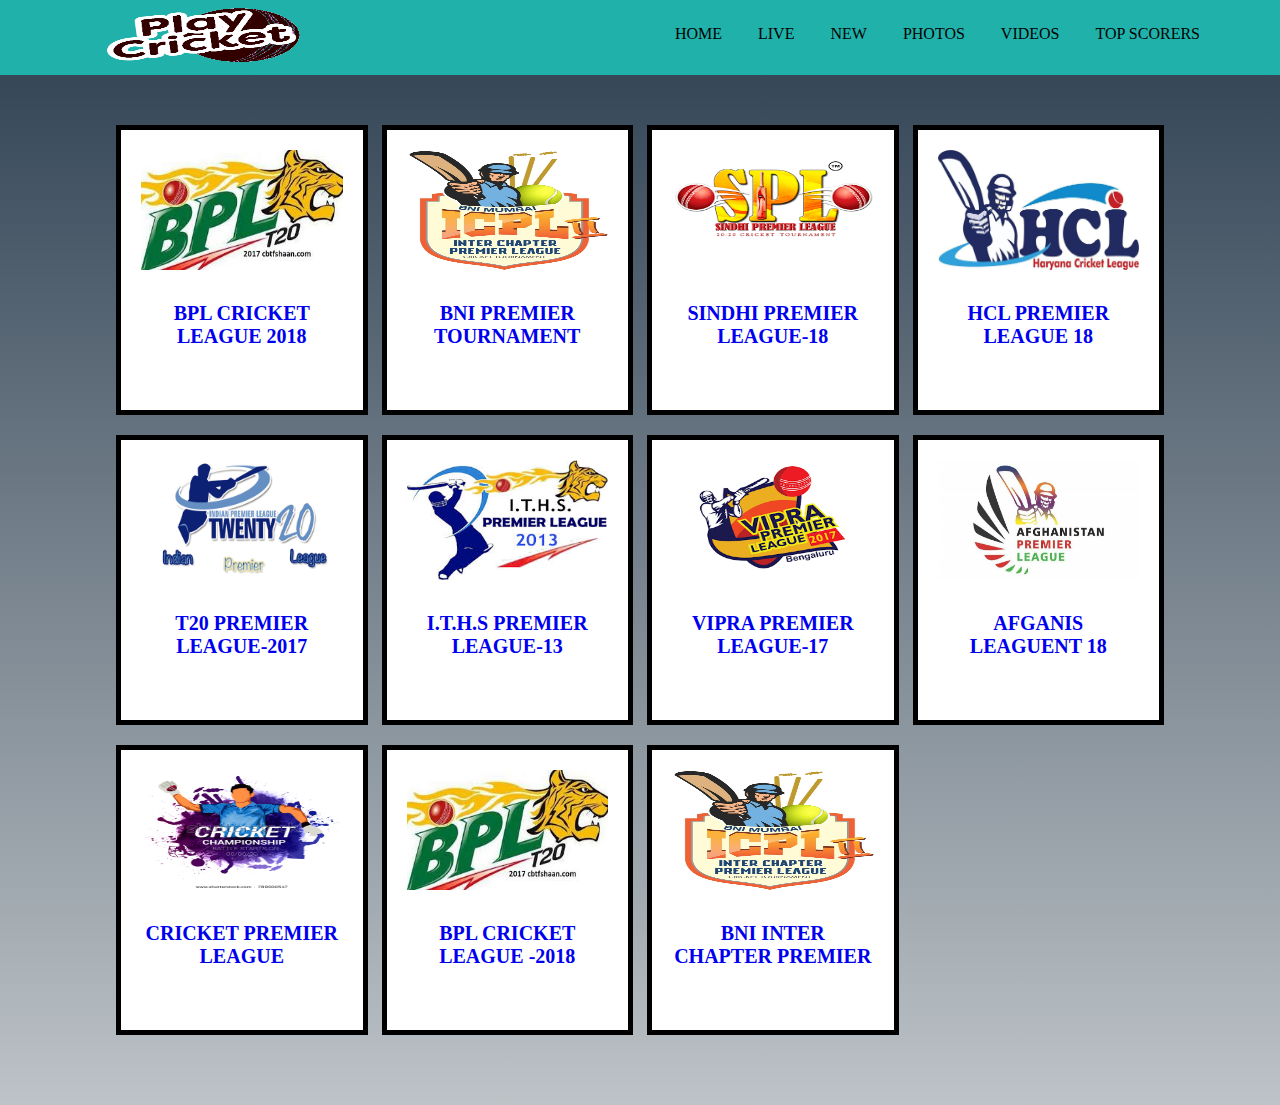
<file: index.html>
<!DOCTYPE html>
<html>
<head>
  <meta charset="UTF-8">
  <title>cricket</title>
        <meta name="description" content="">
        <meta name="viewport" content="width=device-width, initial-scale=1">
        <link rel="stylesheet" href="css/style.css">
        <link rel="stylesheet" href="https://cdnjs.cloudflare.com/ajax/libs/font-awesome/4.7.0/css/font-awesome.min.css">
        <script src="js/script.js">
</script>
</head>
<body>
      <div class="bg-div">
        <div class="container">
    <img class="logo-img " src="image/lo11.png" ALT="align box" ALIGN="left" height="70px" width="250px"></div>
    <div class="container"><div class="nav" id="menu">
        <a href="javascript:void(0);" class="icon" onclick="myFunction()">
            <i class="fa fa-bars" style="font-size:24px;color:black"></i>
          </a>
        <ul>
            <li><a class="active" href="#">HOME</a></li>
            <li><a href="#">LIVE</a></li>
            <li><a href="#">NEW</a></li>
            <li><a href="#">PHOTOS</a></li>
            <li><a href="#">VIDEOS</a></li>
            <li><a href="#">TOP SCORERS</a></li>
        </ul>
    </div></div>
</div>
<div class="top">
<div class="container">
<div class="row">
  <div class="column">
    <div class="content">
        <a href="cricket/bpl.html"><a href="#"><img src="image/images (1).jpg" alt="TOURNAMENT" class="gallary" width="200px" height="120px"></a>
        <p><h4><a href="#">BPL CRICKET LEAGUE 2018</a></h4></p>

</div>
  </div>
  <div class="column">
    <div class="content">
        <a href="#"><a href="#"><img src="image/colog.jpg" alt="TOURNAMENT" class="gallary" width="200px" height="120px"></a>
        <p><h4><a href="#">BNI PREMIER TOURNAMENT</a></h4></p>
</div>
  </div>
  <div class="column">
    <div class="content">
<a href="#"><a href="#"><img src="image/images.png" alt="TOURNAMENT" class="gallary" width="200px" height="120px"></a>
        <p><h4><a href="#">SINDHI PREMIER LEAGUE-18</a></h4></p>
</div>
</div>
<div class="column">
<div class="content">
<a href="#"><img src="image/IMG-20150707-WA0010-1.jpg" alt="TOURNAMENT" class="gallary" width="200px" height="120px"></a>
        <p><h4><a href="#">HCL PREMIER LEAGUE 18</a><a href="#"></h4></p>
  </div>
</div>

  </div>
  <div class="row">
  <div class="column">
  <div class="content">
<a href="#"><img src="image/logo8.gif" alt="TOURNAMENT" class="gallary" width="200px" height="120px"></a>
        <p><h4><a href="#"><a href="#">T20 PREMIER LEAGUE-2017</a></h4></p>
  </div>
</div>
  <div class="column">
    <div class="content">
<a href="#"><img src="image/images.jpg" alt="TOURNAMENT" class="gallary" width="200px" height="120px"></a>
        <p><h4><a href="#">I.T.H.S PREMIER LEAGUE-13</a></h4></p>
  </div>
</div>
  <div class="column">
<div class="content">
<a href="#"><img src="image/download.png" alt="TOURNAMENT" class="gallary" width="200px" height="120px"></a>
        <p><h4><a href="#">VIPRA PREMIER LEAGUE-17</a></h4></p>
  </div>
</div>
<div class="column">
<div class="content">
<a href="#"><img src="image/apl-759.jpg" alt="TOURNAMENT" class="gallary" width="200px" height="120px"></a>
        <p><h4><a href="#">AFGANIS LEAGUENT 18</a></h4></p>
  </div>
</div>
</div>
<div class="row">
  <div class="column">
<div class="content">
<a href="#"><img src="image/lo1.jpg" alt="TOURNAMENT" class="gallary" width="200px" height="120px"></a>
        <p><h4><a href="#">CRICKET PREMIER LEAGUE</a><a href="#"></h4></p>
  </div>
</div>
  <div class="column">
    <div class="content">
        <a href="cricket/bpl.html"><a href="#"><img src="image/images (1).jpg" alt="TOURNAMENT" class="gallary" width="200px" height="120px"></a>
        <p><h4><a href="#">BPL CRICKET LEAGUE -2018</a></h4></p>

</div>
  </div>
  <div class="column">
    <div class="content">
        <a href="#"><a href="#"><img src="image/colog.jpg" alt="TOURNAMENT" class="gallary" width="200px" height="120px"></a>
        <p><h4><a href="#">BNI INTER CHAPTER PREMIER</a></h4></p>
</div>
  </div>
</div>
</div>
</div>
</body>
</html>
</file>
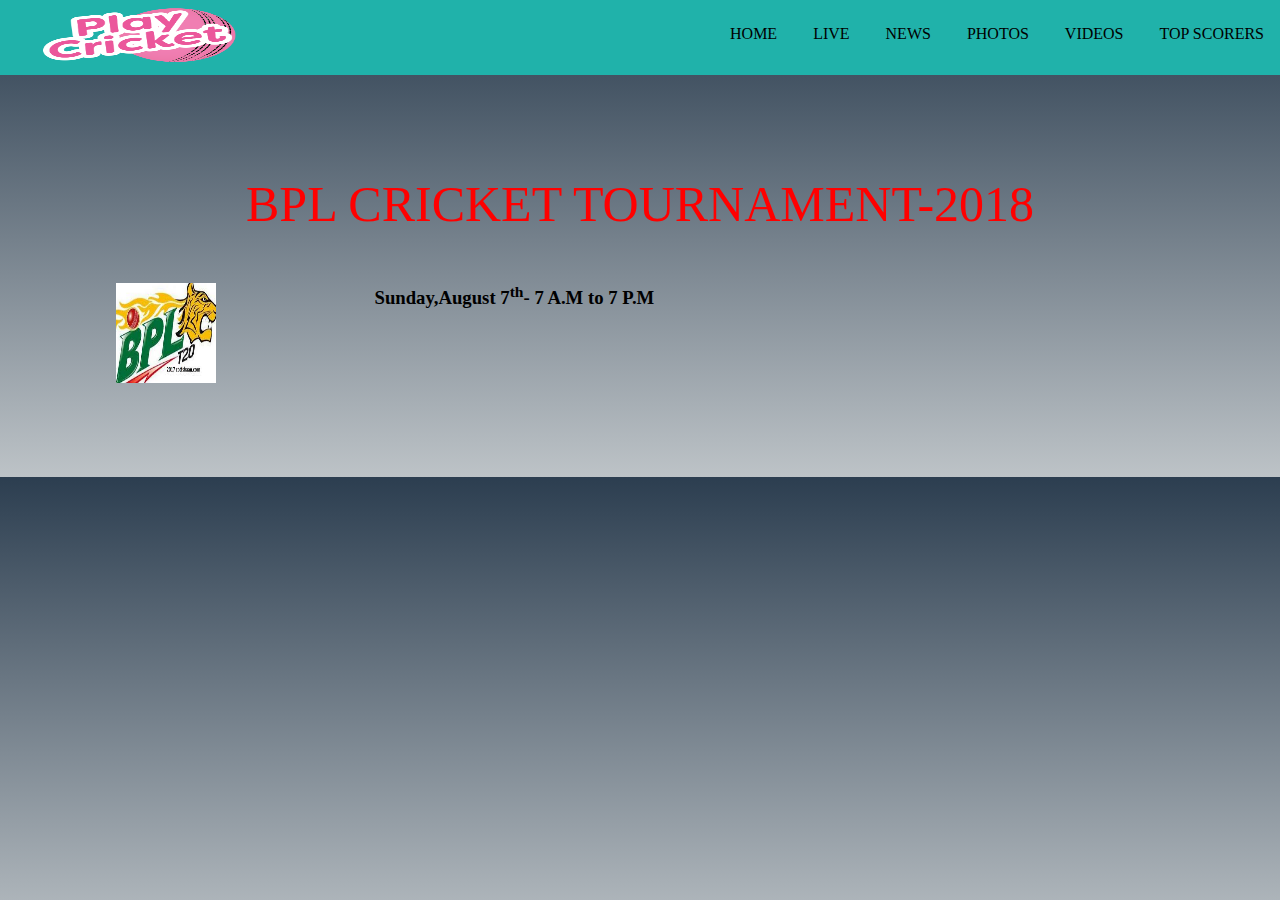
<file: bpl.html>
<!DOCTYPE html>
<html>
<head>
  <meta charset="UTF-8">
  <title>cricket</title>
        <meta name="description" content="">
        <meta name="viewport" content="width=device-width, initial-scale=1">
        <link rel="stylesheet" href="css/style.css">
</head>
<body background="image/5855259-cricket-wallpapers.jpg">
      <div class="bg-div">
        <div class="with">
    <img class="logo-img" src="image/play-cricket-mobile.png" ALT="align box" ALIGN="left" height="70px" width="250px" class="center"></div>
    <div class="nav a">
        <ul>
            <li><a href="#">HOME</a></li>
            <li><a href="#">LIVE</a></li>
            <li><a href="#">NEWS</a></li>
            <li><a href="#">PHOTOS</a></li>
            <li><a href="#">VIDEOS</a></li>
            <li><a href="#">TOP SCORERS</a></li>
        </ul>
    </div>
</div>
<div class="top">
<div class="container">
<div class="h2">
    <p>BPL CRICKET TOURNAMENT-2018</p>
</div>
<div class="row">
    <div class="row">
  <div class="column">
  
<img src="image/images (1).jpg" alt="bpl" width="100px" height="100px">
</div>
    <h3>Sunday,August 7<sup>th</sup>- 7 A.M to 7 P.M</h3>
</div>
</div>
</div>
</body>
</html>
</file>
<file: css/style.css>
* {
    box-sizing: border-box;
}
body{
    margin: 0;
    padding: 0;
     background-image: linear-gradient(#2c3e50,#bdc3c7); 
}

/* Navigation */
.nav{
    
    float: right;
}

.nav ul{
    margin-top: 15px;
    padding: 0;
}

.nav ul li{
    display: inline-flex;
    list-style-type: none;
}

.nav > ul > li > a{
    color: #000;
    display: block;
    padding: 10px 1em;
    text-decoration: none;
}
.nav a:hover{
    background-color: #ddd;
  color: black;
}

.gallary{
    width: 100%;
}

.logo-img{
    margin-left: 20px;
}
.bg-div{
    background:#20B2AA;
    height: 75px;

}.column {

    float: left;
    width: 25%;
    padding: 0px 7px;
     /* Should be removed. Only for demonstration */
}

a
{
    text-decoration: none;
}
/* Clear floats after the columns */
.row:after {
    content: "";
    display: table;
    clear: both;
}
.row{
    margin-bottom: 20px;
    }
.content {
    background-color: #fff;
    color: black;
    height: 290px;
    padding: 20px;
    font-size: 20px;
    text-align: center;
    border-style: solid;
    border-color:#000;
    border-width: 5px;
}
.h2{
    color: red;
    font-family: Behrens Kursiv;
    font-size: 50px;
    text-align: center;
}
.container{
    width: 90%;
    margin:0px auto;
}
.top{
    padding: 50px;
}
/**menu list**/
.icon {
  display:none;
  color:#000;
  margin-top: -70px;
  padding:20px;
}
/**footer**/
/**Responsive**/
@media only screen and (max-width:962px) {
  /* For mobile phones: */

.column {
    width: 50%;
    padding-left: 0px;
    margin-bottom: 10px;
    padding-right: 10px;
 }
 .row
 {
    margin-bottom: 0px;
 }
  .content{
    width: 100%;
  }
  .top{
    padding: 50px;
  }
  .nav ul li{
    display:none;
    top: 10%;
}
.nav
{
width: 100%;
color: #fff;
}
.nav ul li{
  background-color: #20B2AA;
}

.nav ul li a
{
    color:#fff;
}
.logo-img
{
    
}
.bg-div{
    width: 100%;
    padding-bottom: 10%;
    height: 70px;
}
.with{
    margin: 0px 0px 0px 10%;
    padding: 0px;
}

.gallary{
  
}
  .nav.responsive
  {
    position: relative;
  }
  .nav.responsive .icon
  {
    position: absolute;
    right:0;
    top:0;
  }
  .nav.responsive ul li 
  {
    display:block;
  }
 .icon 
    {
      float:right;
      display:block;
    }
}

@media only screen and (max-width:600px) {
  /* For mobile phones: */

.column {
    width: 100%;
    padding-left: 0px;
    margin-bottom: 10px;
    padding-right: 0px;
 }
 .row
 {
    margin-bottom: 0px;
 }
  .content{
    width: 100%;

  }
  .top{
    padding: 50px;
  }
  .nav ul li{
    display:none;
    top: 10%;
}
.nav
{
width: 100%;
color: #fff;
}

.nav ul li{
  background-color: #20B2AA;
}
.nav ul li a
{
    color:#fff;
}
.logo-img
{
    width: 70%;
}
.bg-div{
    width: 100%;
    padding-bottom: 10%;
    height: 70px;
}
.with{
    margin: 0px 0px 0px 10%;
    padding: 0px;
}

.gallary{
    
}
  .nav.responsive
  {
    position: relative;
  }
  .nav.responsive .icon
  {
    position: absolute;
    right:0;
    top:0;
  }
  .nav.responsive ul li 
  {
    display:block;
  }
 .icon 
    {
      float:right;
      display:block;
    }
}
</file>
